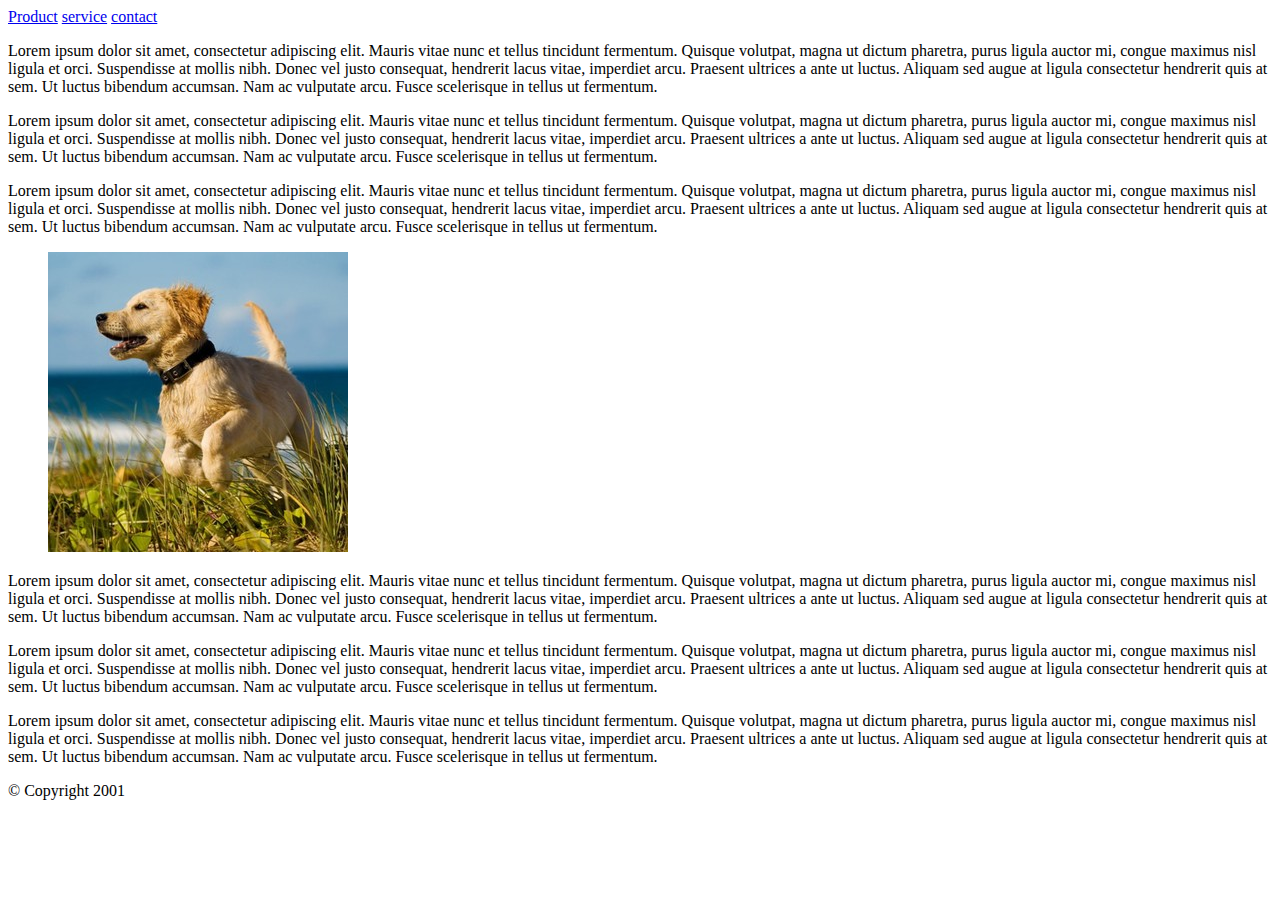
<file: assignment32/index.html>
<!DOCTYPE html>
<html lang="en">
    <head>
        <meta charset="utf-8"/>
        <meta name="keywords" content="Webpage, for us, made by Mohamed Dinle, Inholland, Haarlem"/>
        <meta name="description" content="This webpage is for us"/>
        <meta name="author" content="Mohamed Dinle"/>

        <title>Assignment 3.2 | Inholland</title>
    </head>
    <body>
        <header>
            <nav>
                <a href="product.html">Product</a>
                <a href="service.html">service</a>
                <a href="contact.html">contact</a>
            </nav>
        </header>
        <article>
            <p>Lorem ipsum dolor sit amet, consectetur adipiscing elit. 
                Mauris vitae nunc et tellus tincidunt fermentum. 
                Quisque volutpat, magna ut dictum pharetra, purus ligula auctor mi, congue maximus nisl ligula et orci. 
                Suspendisse at mollis nibh. Donec vel justo consequat, hendrerit lacus vitae, imperdiet arcu. Praesent ultrices a ante ut luctus. 
                Aliquam sed augue at ligula consectetur hendrerit quis at sem. Ut luctus bibendum accumsan. 
                Nam ac vulputate arcu. Fusce scelerisque in tellus ut fermentum.</p>
                <p>Lorem ipsum dolor sit amet, consectetur adipiscing elit. 
                    Mauris vitae nunc et tellus tincidunt fermentum. 
                    Quisque volutpat, magna ut dictum pharetra, purus ligula auctor mi, congue maximus nisl ligula et orci. 
                    Suspendisse at mollis nibh. Donec vel justo consequat, hendrerit lacus vitae, imperdiet arcu. Praesent ultrices a ante ut luctus. 
                    Aliquam sed augue at ligula consectetur hendrerit quis at sem. Ut luctus bibendum accumsan. 
                    Nam ac vulputate arcu. Fusce scelerisque in tellus ut fermentum.</p>
                    <p>Lorem ipsum dolor sit amet, consectetur adipiscing elit. 
                        Mauris vitae nunc et tellus tincidunt fermentum. 
                        Quisque volutpat, magna ut dictum pharetra, purus ligula auctor mi, congue maximus nisl ligula et orci. 
                        Suspendisse at mollis nibh. Donec vel justo consequat, hendrerit lacus vitae, imperdiet arcu. Praesent ultrices a ante ut luctus. 
                        Aliquam sed augue at ligula consectetur hendrerit quis at sem. Ut luctus bibendum accumsan. 
                        Nam ac vulputate arcu. Fusce scelerisque in tellus ut fermentum.</p>
            <figure>
                <img src="../img/h26180623163.jpeg"/>
            </figure>
            <p>Lorem ipsum dolor sit amet, consectetur adipiscing elit. 
                Mauris vitae nunc et tellus tincidunt fermentum. 
                Quisque volutpat, magna ut dictum pharetra, purus ligula auctor mi, congue maximus nisl ligula et orci. 
                Suspendisse at mollis nibh. Donec vel justo consequat, hendrerit lacus vitae, imperdiet arcu. Praesent ultrices a ante ut luctus. 
                Aliquam sed augue at ligula consectetur hendrerit quis at sem. Ut luctus bibendum accumsan. 
                Nam ac vulputate arcu. Fusce scelerisque in tellus ut fermentum.</p>
                <p>Lorem ipsum dolor sit amet, consectetur adipiscing elit. 
                    Mauris vitae nunc et tellus tincidunt fermentum. 
                    Quisque volutpat, magna ut dictum pharetra, purus ligula auctor mi, congue maximus nisl ligula et orci. 
                    Suspendisse at mollis nibh. Donec vel justo consequat, hendrerit lacus vitae, imperdiet arcu. Praesent ultrices a ante ut luctus. 
                    Aliquam sed augue at ligula consectetur hendrerit quis at sem. Ut luctus bibendum accumsan. 
                    Nam ac vulputate arcu. Fusce scelerisque in tellus ut fermentum.</p>
        </article>
        <aside>
            <p>Lorem ipsum dolor sit amet, consectetur adipiscing elit. 
                Mauris vitae nunc et tellus tincidunt fermentum. 
                Quisque volutpat, magna ut dictum pharetra, purus ligula auctor mi, congue maximus nisl ligula et orci. 
                Suspendisse at mollis nibh. Donec vel justo consequat, hendrerit lacus vitae, imperdiet arcu. Praesent ultrices a ante ut luctus. 
                Aliquam sed augue at ligula consectetur hendrerit quis at sem. Ut luctus bibendum accumsan. 
                Nam ac vulputate arcu. Fusce scelerisque in tellus ut fermentum.</p>
        </aside>
        <footer>
            &copy; Copyright 2001
        </footer>
    </body>
</html>
</file>
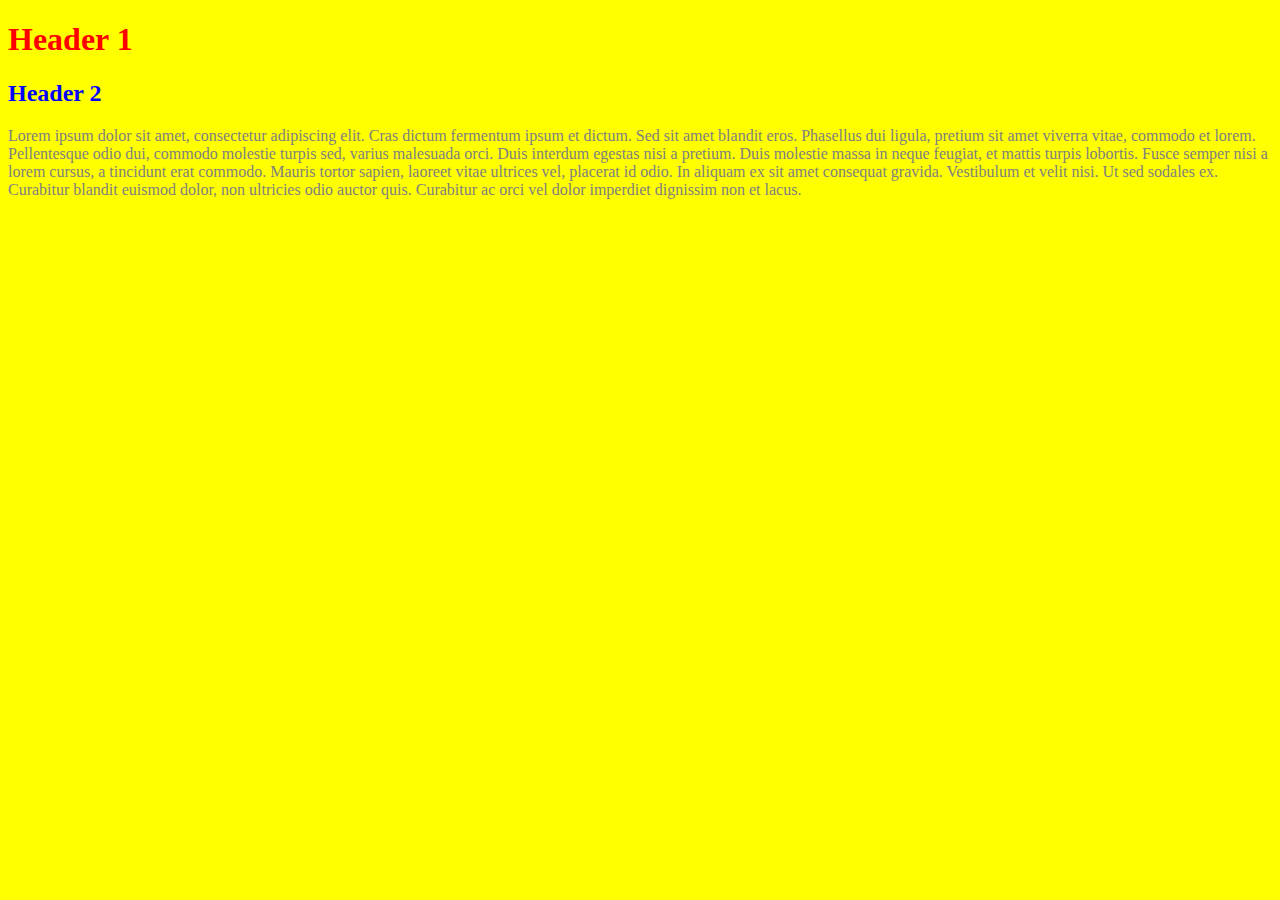
<file: assignment41/index.html>
<!DOCTYPE html>
<html lang="nl">
    <head>
        <link
            rel="stylesheet"
            type="text/css"
            href="style.css"
        />
    </head>
    <body>
        <h1>
            Header 1
        </h1>
        <h2>
            Header 2
        </h2>
        <p>
            Lorem ipsum dolor sit amet, consectetur adipiscing elit. Cras dictum fermentum ipsum et dictum. Sed sit amet blandit eros. Phasellus dui ligula, pretium sit amet viverra vitae, commodo et lorem. Pellentesque odio dui, commodo molestie turpis sed, varius malesuada orci. Duis interdum egestas nisi a pretium. Duis molestie massa in neque feugiat, et mattis turpis lobortis. Fusce semper nisi a lorem cursus, a tincidunt erat commodo. Mauris tortor sapien, laoreet vitae ultrices vel, placerat id odio. In aliquam ex sit amet consequat gravida. Vestibulum et velit nisi. Ut sed sodales ex. Curabitur blandit euismod dolor, non ultricies odio auctor quis. Curabitur ac orci vel dolor imperdiet dignissim non et lacus.
        </p>
    </body>
</html>
</file>
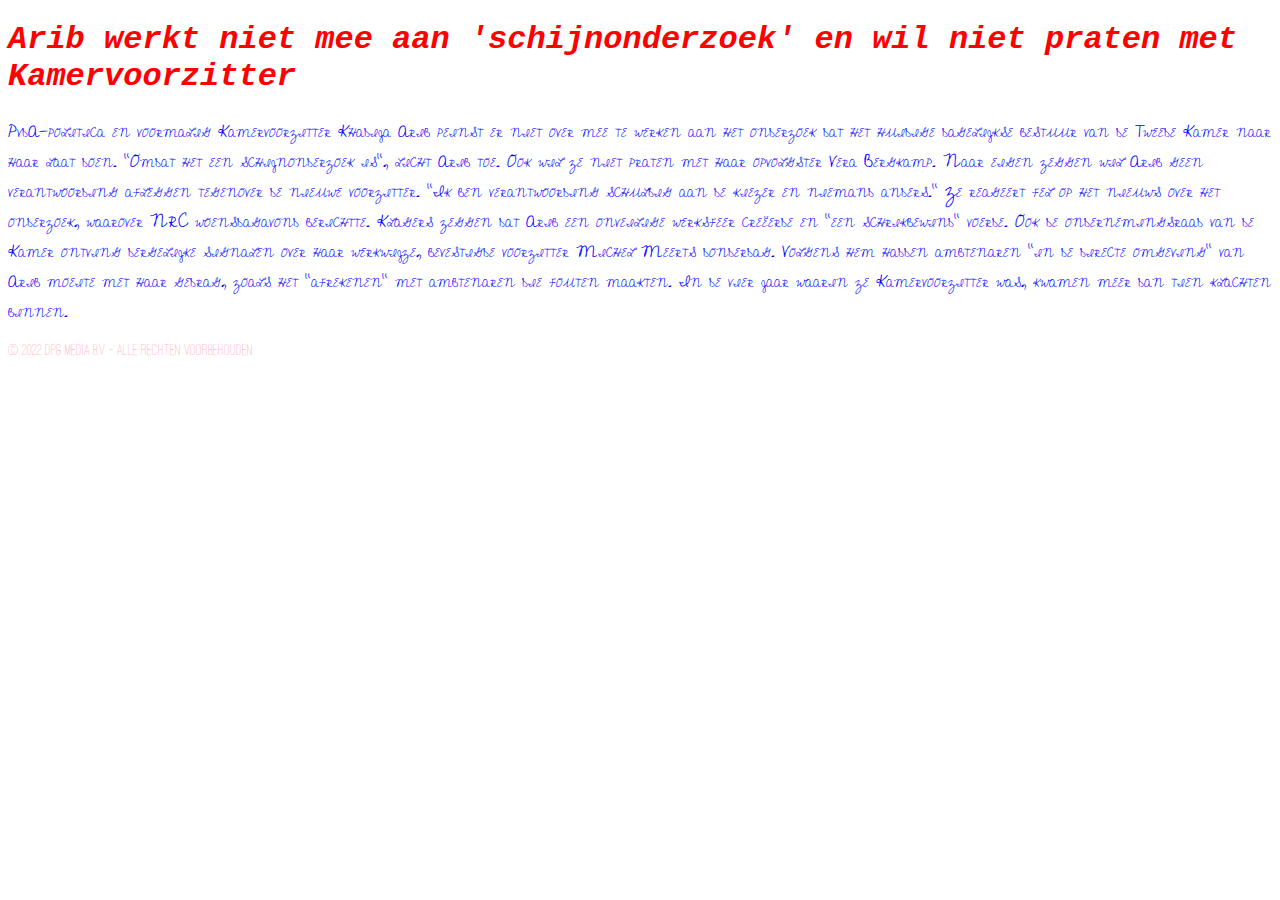
<file: assignment42/index.html>
<!DOCTYPE html>
<html>
    <head>
        <link
            rel="stylesheet"
            type="text/css"
            href="style.css"
        />
    </head>
    <body>
        <h1>
            Arib werkt niet mee aan 'schijnonderzoek' en wil niet praten met Kamervoorzitter
        </h1>
        <p>
            PvdA-politica en voormalig Kamervoorzitter Khadija Arib peinst er niet over mee te werken aan het onderzoek dat het huidige dagelijkse bestuur van de Tweede Kamer naar haar laat doen. "Omdat het een schijnonderzoek is", licht Arib toe. Ook wil ze niet praten met haar opvolgster Vera Bergkamp.

            Naar eigen zeggen wil Arib geen verantwoording afleggen tegenover de nieuwe voorzitter. "Ik ben verantwoording schuldig aan de kiezer en niemand anders."

            Ze reageert fel op het nieuws over het onderzoek, waarover NRC woensdagavond berichtte. Klagers zeggen dat Arib een onveilige werksfeer creëerde en "een schrikbewind" voerde. Ook de ondernemingsraad van de Kamer ontving dergelijke signalen over haar werkwijze, bevestigde voorzitter Michel Meerts donderdag.

            Volgens hem hadden ambtenaren "in de directe omgeving" van Arib moeite met haar gedrag, zoals het "afrekenen" met ambtenaren die fouten maakten. In de vier jaar waarin ze Kamervoorzitter was, kwamen meer dan tien klachten binnen.
        </p>
        <footer>
            &copy; 2022 DPG Media B.V. &#8211; alle rechten voorbehouden.

        </footer>
    </body>
</html>
</file>
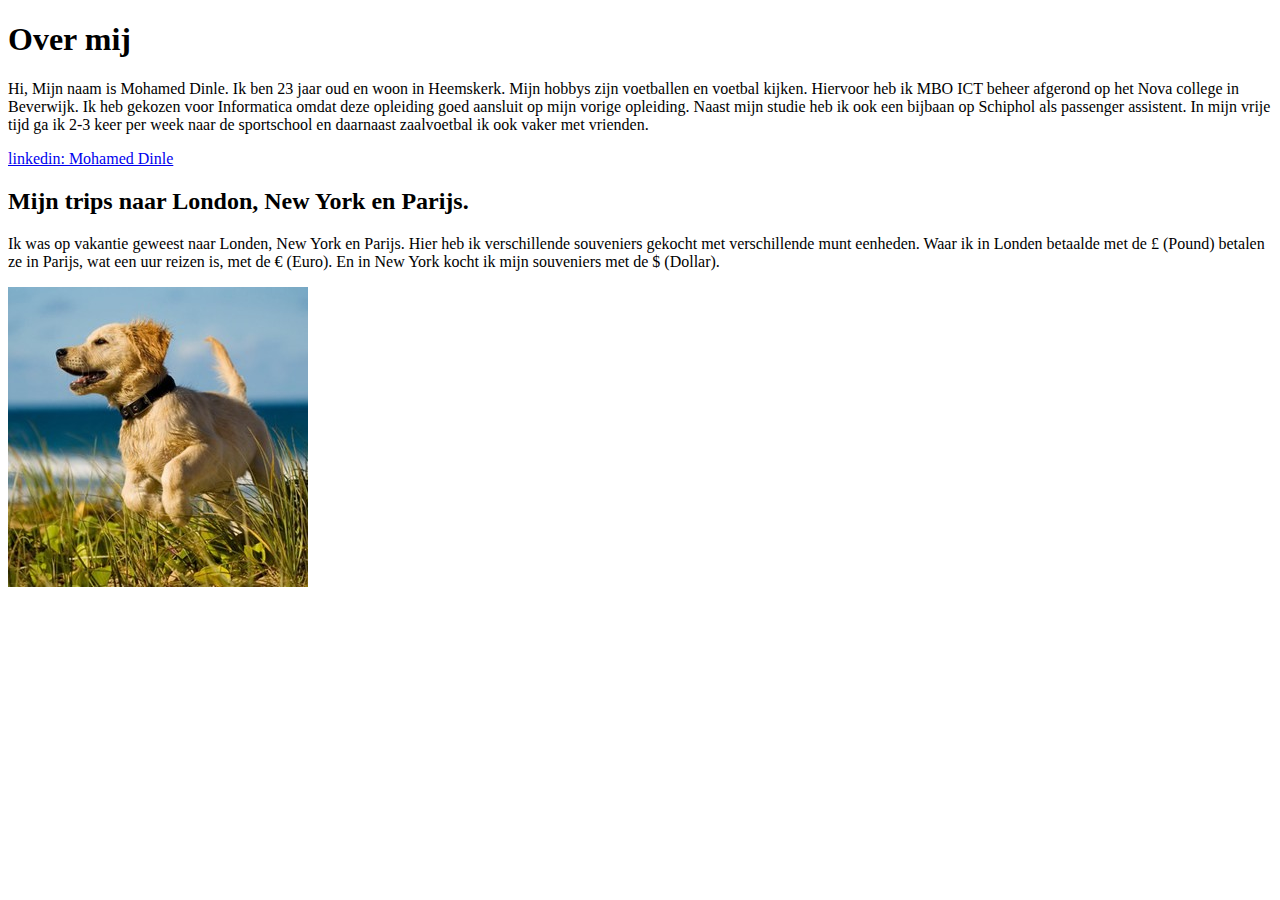
<file: index_assignment_2_2.html>
<!DOCTYPE html>
<html lang="nl">
<head>
    <meta charset="utf-8"/>
    <meta name="keywords" content="Over mij, Mohamed Dinle, Informatica, Inholland, Haarlem"/>
    <meta name="description" content="Dit is een pagina over mij, Mohamed Dinle, Informatica student op Inholland Haarlem."/>
    <meta name="author" content="Mohamed Dinle"/>

    <title>Over Mohamed Dinle</title>
</head>
<body>
    <h1>Over mij</h1>
    <p>Hi, Mijn naam is Mohamed Dinle. Ik ben 23 jaar oud en woon in Heemskerk. Mijn hobbys zijn voetballen en voetbal kijken.

        Hiervoor heb ik MBO ICT beheer afgerond op het Nova college in Beverwijk. Ik heb gekozen voor Informatica omdat deze opleiding goed aansluit op mijn vorige opleiding.
        
        Naast mijn studie heb ik ook een bijbaan op Schiphol als passenger assistent. In mijn vrije tijd ga ik 2-3 keer per week naar de sportschool en daarnaast zaalvoetbal ik ook vaker met vrienden.
        </p>
        <a href="https://nl.linkedin.com/in/mohamed-dinle-81635b183/en?trk=people-guest_people_search-card">
            linkedin: Mohamed Dinle
        </a>
    <h2>Mijn trips naar London, New York en Parijs.</h2>
    <p>Ik was op vakantie geweest naar Londen, New York en Parijs. Hier heb ik verschillende souveniers gekocht met verschillende
        munt eenheden. Waar ik in Londen betaalde met de &pound; (Pound) betalen ze in Parijs, wat een uur reizen is, met de &euro; (Euro).
        En in New York kocht ik mijn souveniers met de &dollar; (Dollar).
    </p>
    <img src="img/h26180623163.jpeg"
        alt="Foto van een hond die rent in het gras."
    />

</body>
</html>
</file>
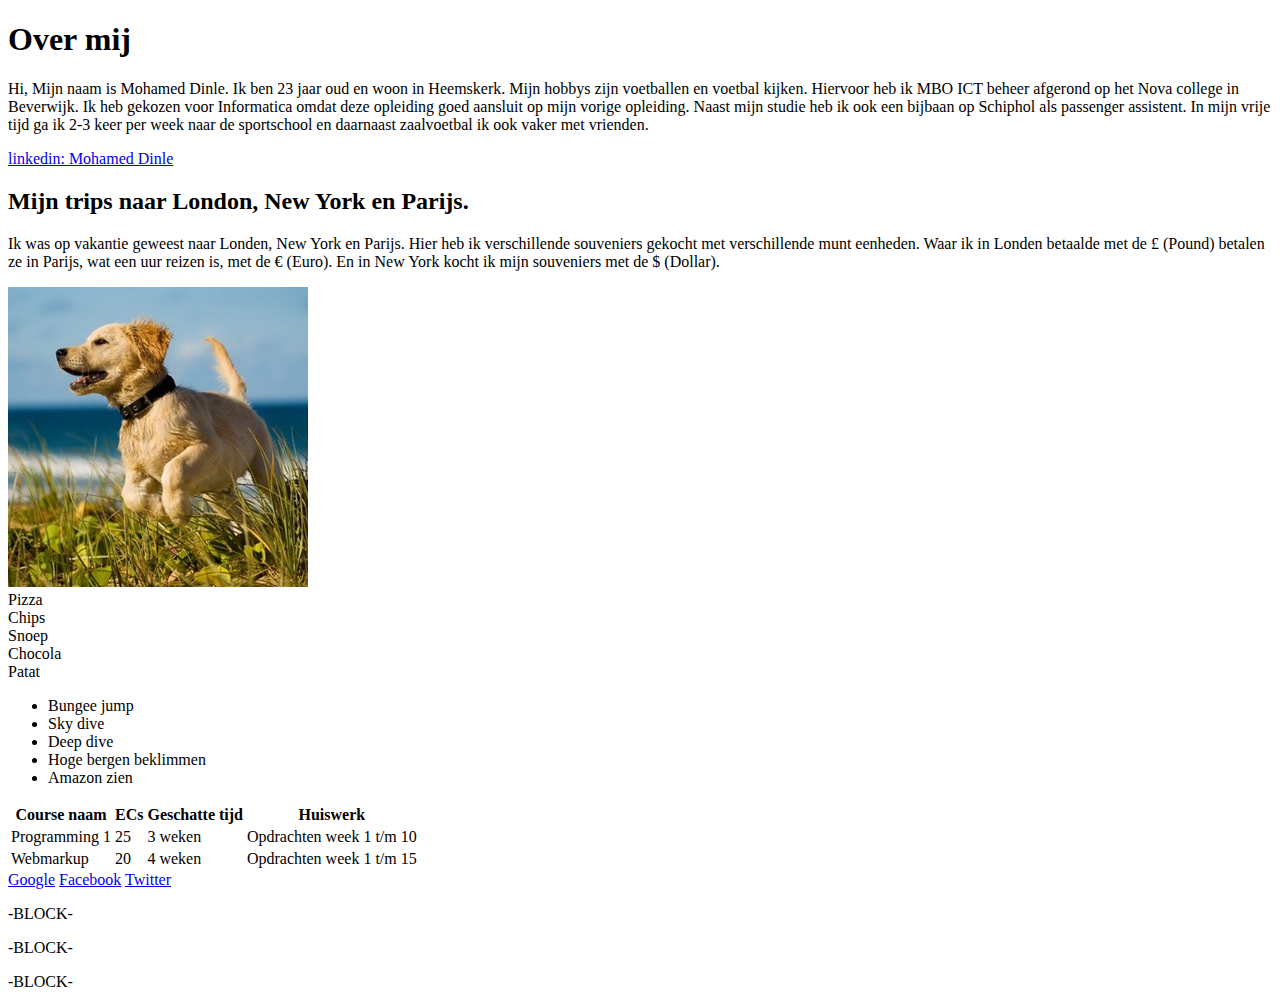
<file: index_assignment_2_3.html>
<!DOCTYPE html>
<html lang="nl">
<head>
    <meta charset="utf-8"/>
    <meta name="keywords" content="Over mij, Mohamed Dinle, Informatica, Inholland, Haarlem"/>
    <meta name="description" content="Dit is een pagina over mij, Mohamed Dinle, Informatica student op Inholland Haarlem."/>
    <meta name="author" content="Mohamed Dinle"/>

    <title>Over Mohamed Dinle</title>
</head>
<body>

    <h1>Over mij</h1>

    <p>Hi, Mijn naam is Mohamed Dinle. Ik ben 23 jaar oud en woon in Heemskerk. Mijn hobbys zijn voetballen en voetbal kijken.

        Hiervoor heb ik MBO ICT beheer afgerond op het Nova college in Beverwijk. Ik heb gekozen voor Informatica omdat deze opleiding goed aansluit op mijn vorige opleiding.
        
        Naast mijn studie heb ik ook een bijbaan op Schiphol als passenger assistent. In mijn vrije tijd ga ik 2-3 keer per week naar de sportschool en daarnaast zaalvoetbal ik ook vaker met vrienden.
        </p>

        <a href="https://nl.linkedin.com/in/mohamed-dinle-81635b183/en?trk=people-guest_people_search-card">
            linkedin: Mohamed Dinle
        </a>
    <h2>Mijn trips naar London, New York en Parijs.</h2>

    <p>Ik was op vakantie geweest naar Londen, New York en Parijs. Hier heb ik verschillende souveniers gekocht met verschillende
        munt eenheden. Waar ik in Londen betaalde met de &pound; (Pound) betalen ze in Parijs, wat een uur reizen is, met de &euro; (Euro).
        En in New York kocht ik mijn souveniers met de &dollar; (Dollar).
    </p>
    <img src="img/h26180623163.jpeg"
        alt="Foto van een hond die rent in het gras."
    />

    <ou>
        <li>Pizza</li>
        <li>Chips</li>
        <li>Snoep</li>
        <li>Chocola</li>
        <li>Patat</li>
    </ou>

    <ul>
        <li>Bungee jump</li>
        <li>Sky dive</li>
        <li>Deep dive</li>
        <li>Hoge bergen beklimmen</li>
        <li>Amazon zien</li>
    </ul>

    <table>
        <tr>
            <th>Course naam</th>
            <th>ECs</th>
            <th>Geschatte tijd</th>
            <th>Huiswerk</th>
        </tr>

        <tr>
            <td>Programming 1</td>
            <td>25</td>
            <td>3 weken</td>
            <td>Opdrachten week 1 t/m 10</td>
        </tr>

        <tr>
            <td>Webmarkup</td>
            <td>20</td>
            <td>4 weken</td>
            <td>Opdrachten week 1 t/m 15</td>
        </tr>
    </table>

    <a href="google.nl">Google</a>
    <a href="facebook.com">Facebook</a>
    <a href="twitter.com"> Twitter</a>

    <p>-BLOCK-</p>
    <p>-BLOCK-</p>
    <p>-BLOCK-</p>
    
</body>
</html>
</file>
<file: assignment41/style.css>
body {
    background-color: yellow;
}

h1 {
    color: red;
}

h2 {
    color: blue;
}

p {
    color: grey;
}
</file>
<file: assignment42/style.css>
@import url('https://fonts.googleapis.com/css2?family=Cedarville+Cursive&display=swap');

@font-face {
    font-family: "Ostrich";
    src: url(Ostrich_sans/OstrichSans-Medium.otf);
  }

h1 {
    font-family: "Lucida Console", "Courier New";
    size: 32px;
    color: #FF0000;
    font-style: oblique;
}

p {
    font-family: 'Cedarville Cursive', cursive;
    size: 10vw;
    color: #0000FF;
    font-variant: small-caps;
}

footer {
    font-family: "Ostrich";
    size: 1.6vw;
    color: #FFC0CB;
    font-stretch: expanded;
}
</file>
